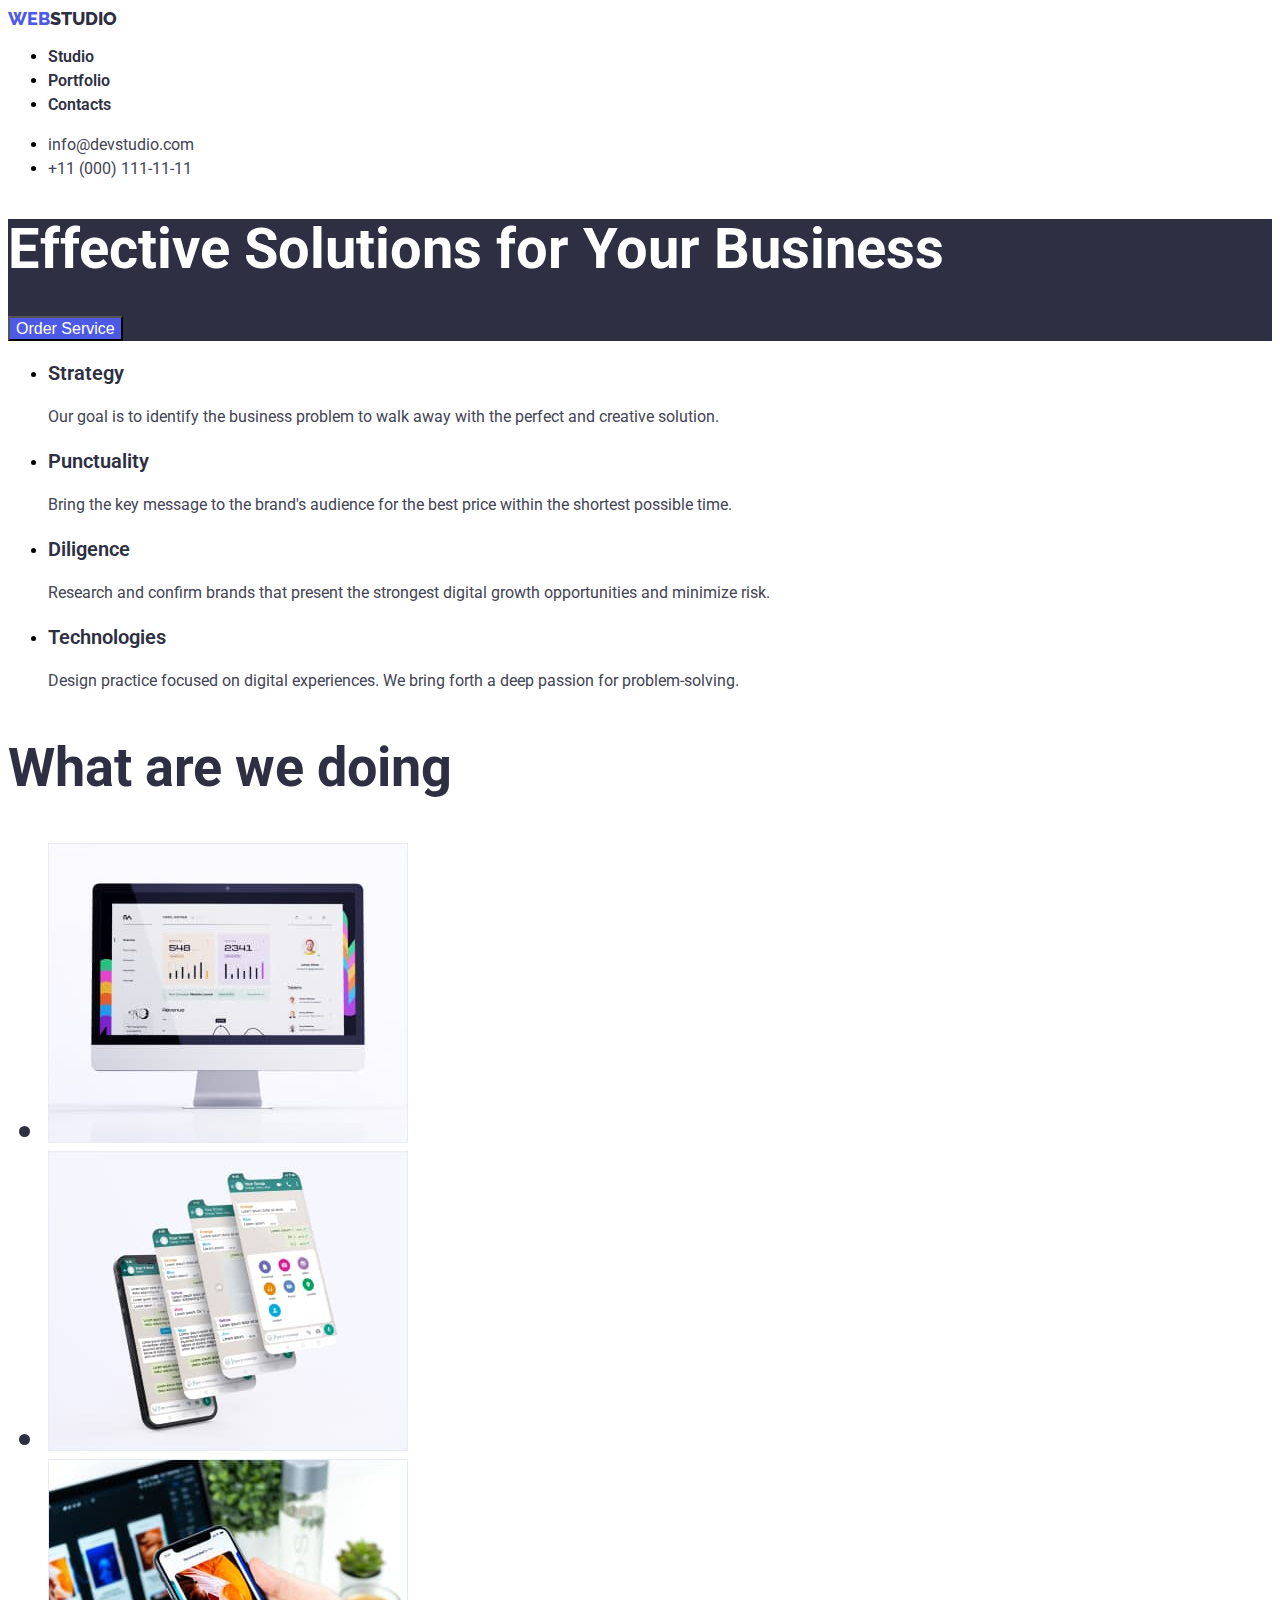
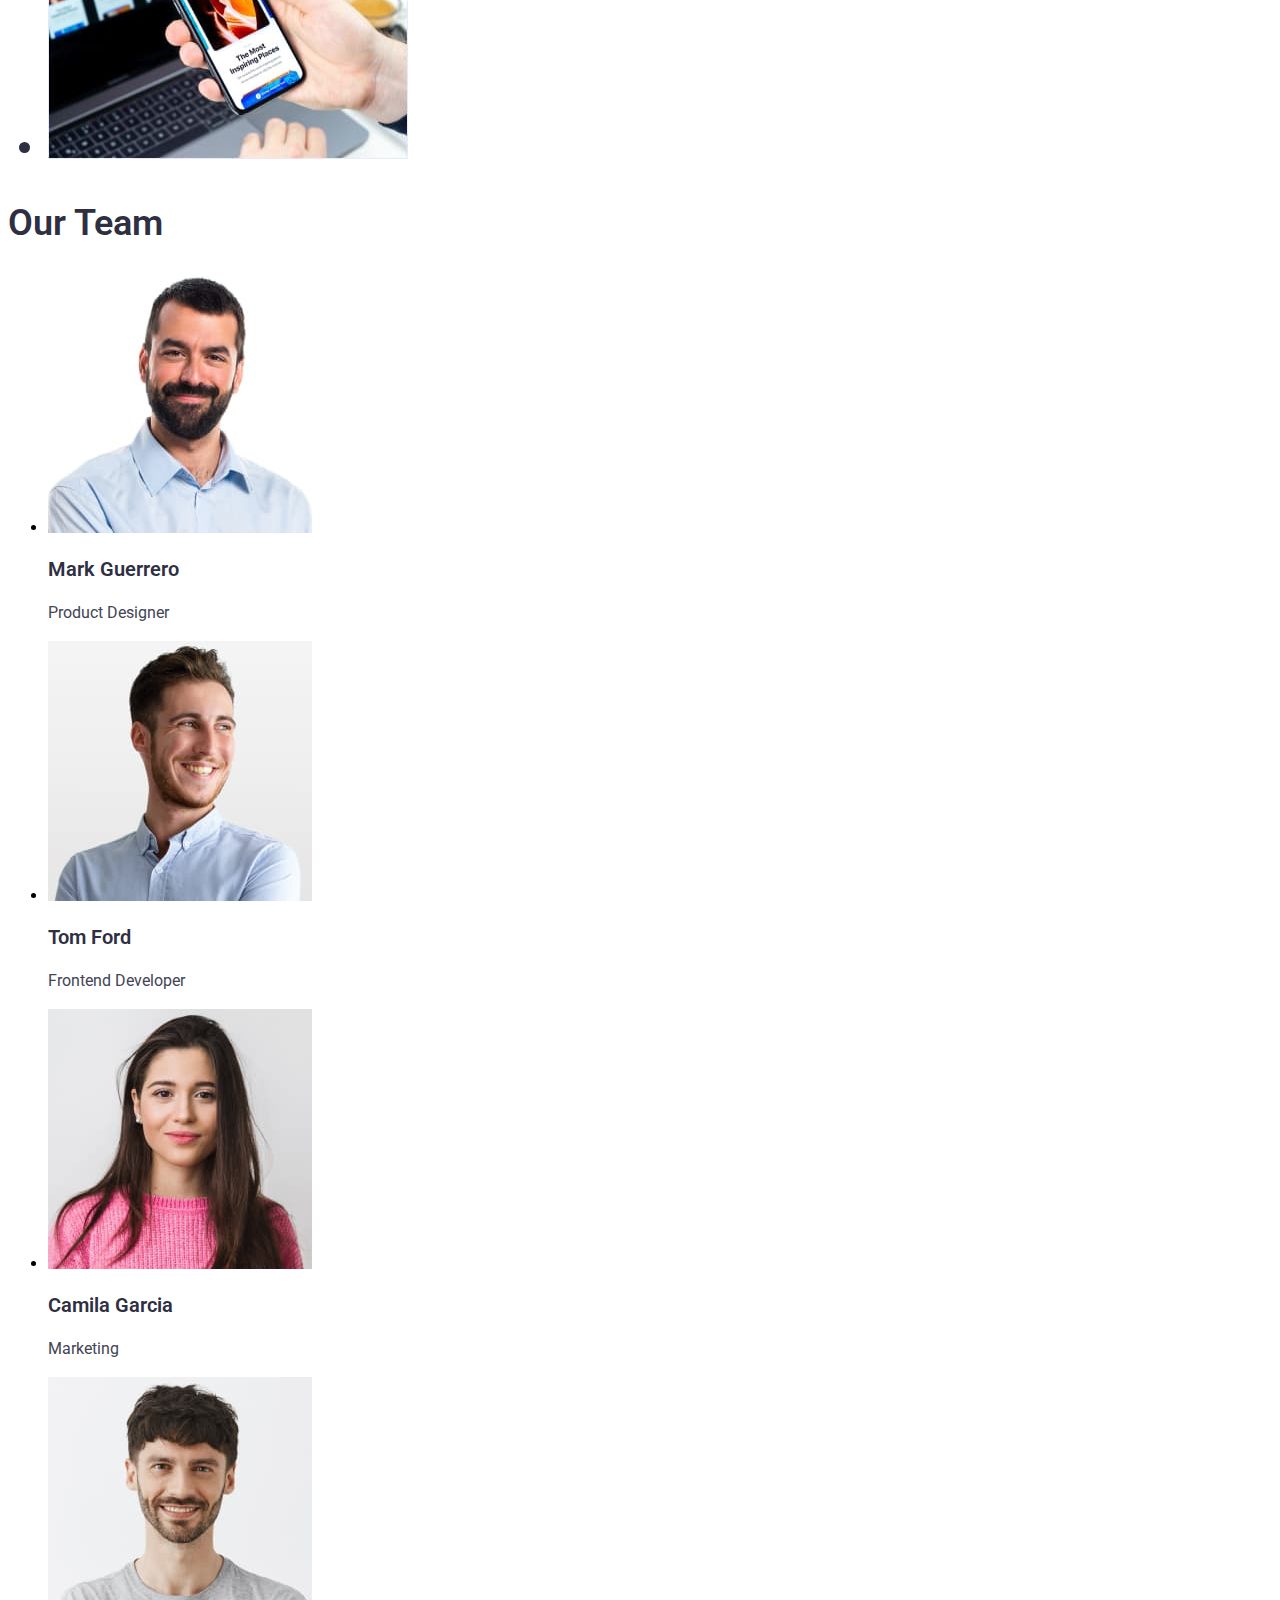
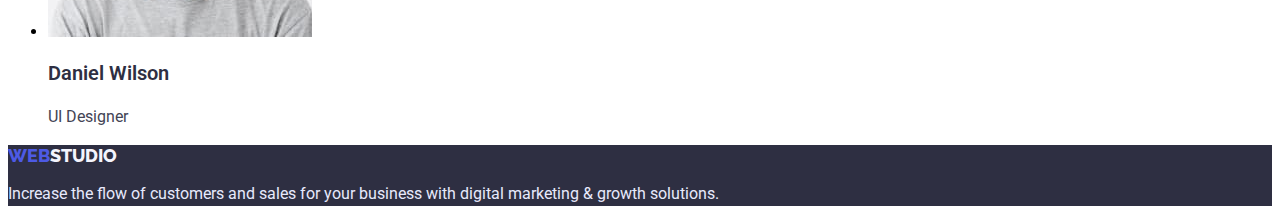
<file: index.html>
<!DOCTYPE html>
<html lang="en">

<head>
  <meta charset="UTF-8">
  <meta http-equiv="X-UA-Compatible" content="IE=edge">
  <meta name="viewport" content="width=device-width, initial-scale=1.0">
  <title>Module 2.1</title>

  <link rel="preconnect" href="https://fonts.googleapis.com">
  <link rel="preconnect" href="https://fonts.gstatic.com" crossorigin>
  <link
    href="https://fonts.googleapis.com/css2?family=Raleway:wght@700;800&family=Roboto:wght@400;500;700;900&display=swap"
    rel="stylesheet">
  <link rel="stylesheet" href="./css/style.css">

</head>


<body>
  <header class="header">
    <a href="/" class="logo">WEB</a><a href="/" class="logo studio">STUDIO</a>

    <nav>
      <ul class="header-list">
        <li><a class="header-link" href="/">Studio</a></li>
        <li><a class="header-link" href="/portfolio.html">Portfolio</a></li>
        <li><a class="header-link" href="/">Contacts</a></li>
      </ul>
    </nav>

    <ul>
      <li>
        <a class="contacts" href="mailto:info@devstudio.com">info@devstudio.com</a>
      </li>
      <li>
        <a class="contacts" href="tel:+11(000)111-11-11">+11 (000) 111-11-11</a>
      </li>
    </ul>


  </header>

  <main>

    <section class="service">
      <h1 class="title">Effective Solutions for Your Business</h1>
      <button type="button" class="service-btn">Order Service</button>
    </section>

    <section class="our-adventages">
      <ul>
        <li>
          <h3 class="quality">Strategy</h3>
          <p class="descript">Our goal is to identify the business
            problem to walk away with the perfect and creative solution. </p>
        </li>
        <li>
          <h3 class="quality">Punctuality</h3>
          <p class="descript">Bring the key message to the brand's audience for the best price within the shortest
            possible time.</p>
        </li>
        <li>
          <h3 class="quality">Diligence</h3>
          <p class="descript">Research and confirm brands that present the strongest digital growth opportunities and
            minimize risk.</p>
        </li>
        <li>
          <h3 class="quality">Technologies</h3>
          <p class="descript">Design practice focused on digital experiences. We bring forth a deep passion for
            problem-solving.</p>
        </li>
      </ul>
    </section>

    <section class="our-work">
      <h2>What are we doing</h2>
      <ul>
        <li>
          <img width="360" height="300" src="./img/Photo-1.jpg" alt="Computer">
        </li>
        <li>
          <img width="360" height="300" src="./img/Photo-2.jpg" alt="Messanger">
        </li>
        <li>
          <img width="360" height="300" src="./img/Photo-3.jpg" alt="Smartphone">
        </li>
      </ul>
    </section>

    <section>
      <h2 class="our-team">Our Team</h2>
      <ul>
        <li>
          <img width="264" height="260" src="./img/Our-Team-1.jpg" alt="Our-Team-1">
          <h3 class="personal">Mark Guerrero</h3>
          <p class="position">Product Designer</p>
        </li>
        <li>
          <img width="264" height="260" src="./img/Our-team-2.jpg" alt="Our-team-2">
          <h3 class="personal">Tom Ford</h3>
          <p class="position">Frontend Developer</p>
        </li>
        <li>
          <img width="264" height="260" src="./img/Our-Team-3.jpg" alt="Our-Team-3">
          <h3 class="personal">Camila Garcia</h3>
          <p class="position">Marketing</p>
        </li>
        <li>
          <img width="264" height="260" src="./img/Our-Team-4.jpg" alt="Our-Team-4">
          <h3 class="personal">Daniel Wilson</h3>
          <p class="position">UI Designer</p>
        </li>
      </ul>
    </section>

  </main>

  <footer class="footer">
    <a href="/" class="logo">WEB</a><a href="/" class="logo bottom">STUDIO</a>
    <p class="text">Increase the flow of customers and sales for your business with digital marketing & growth
      solutions.</p>
  </footer>
</body>

</html>
</file>
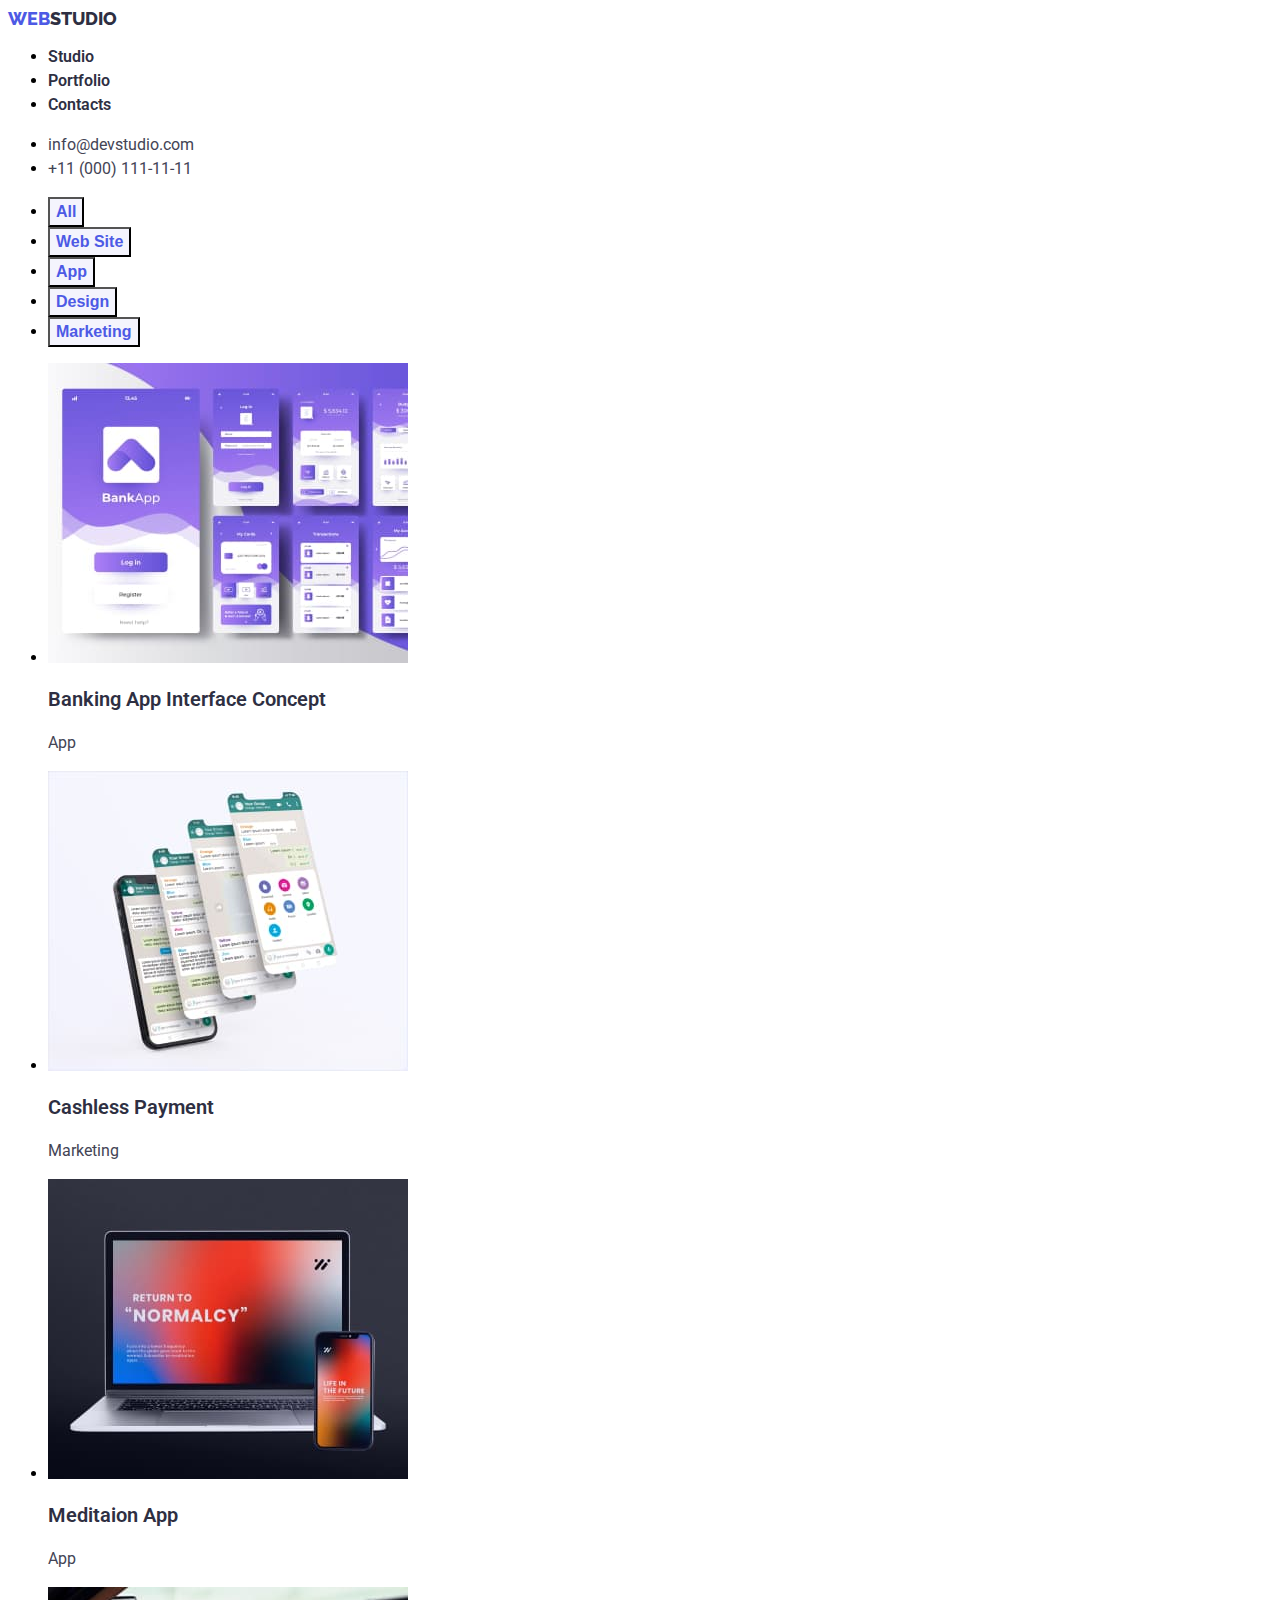
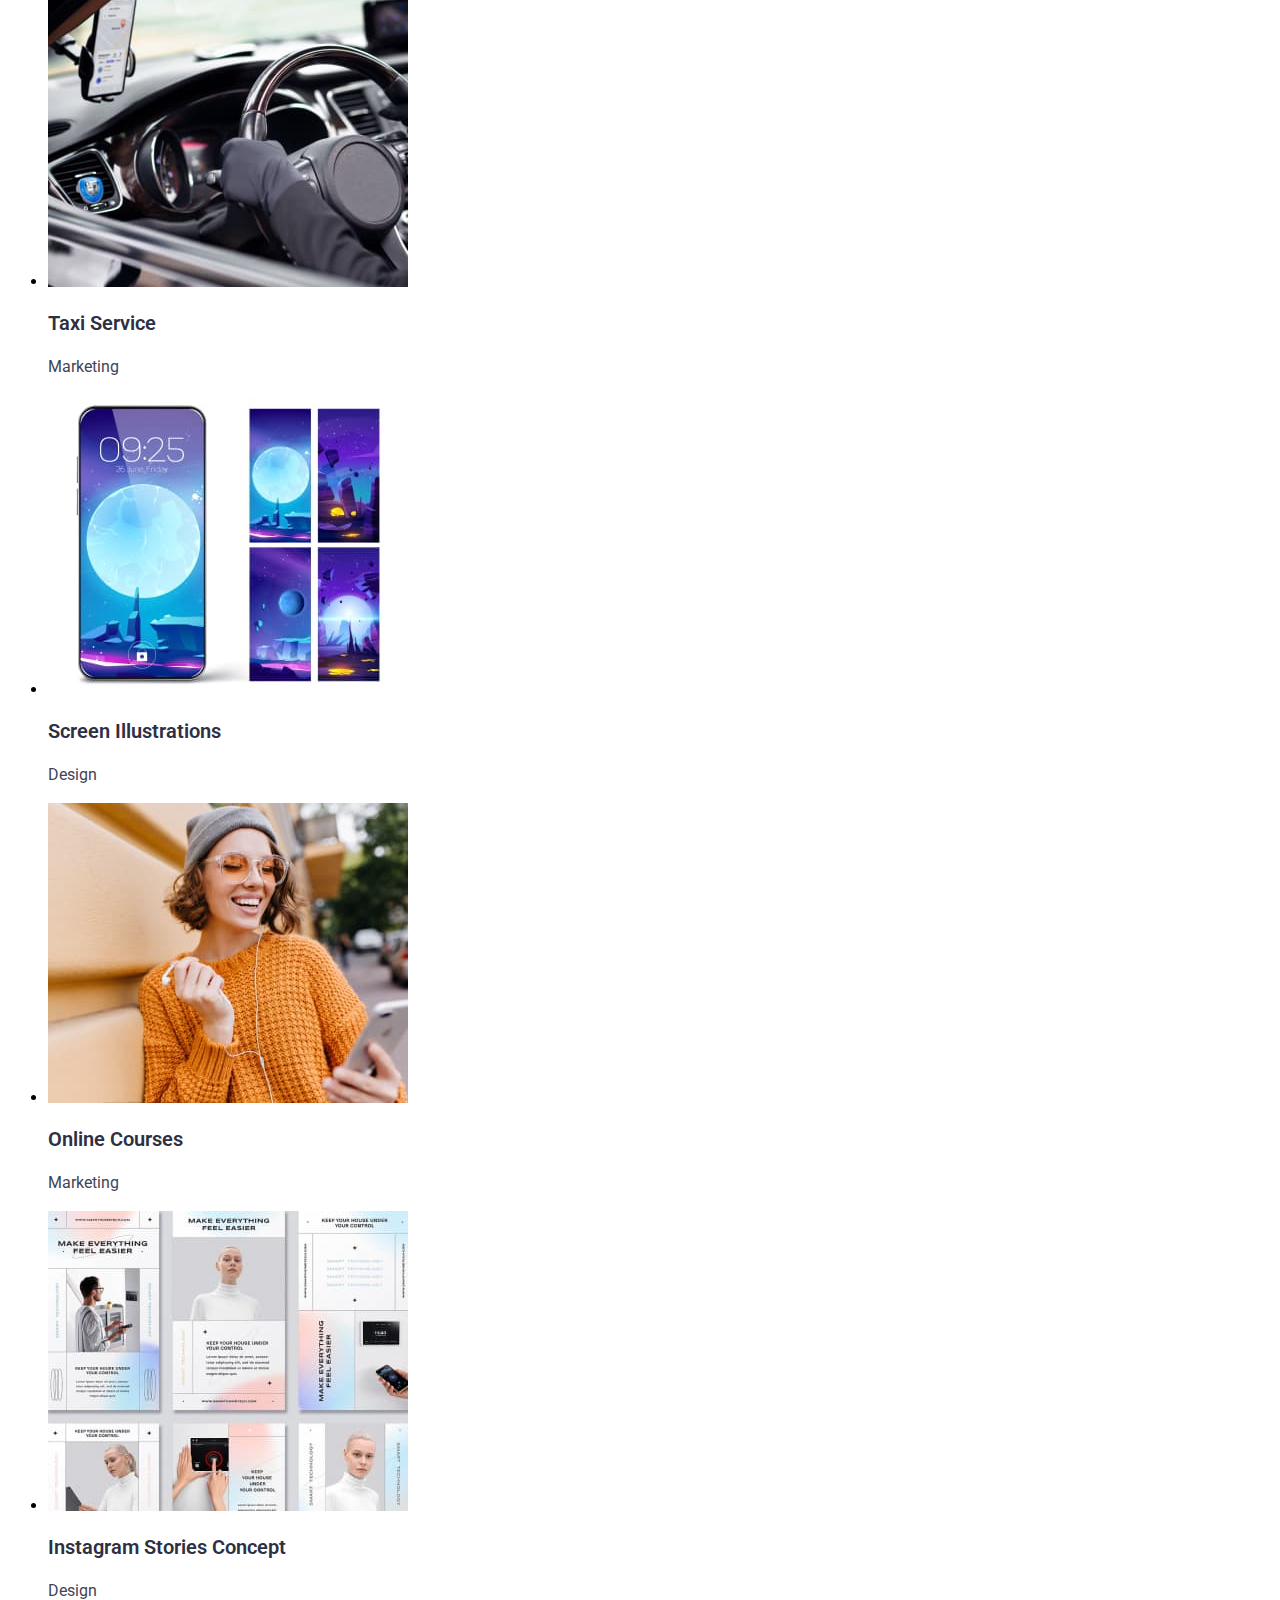
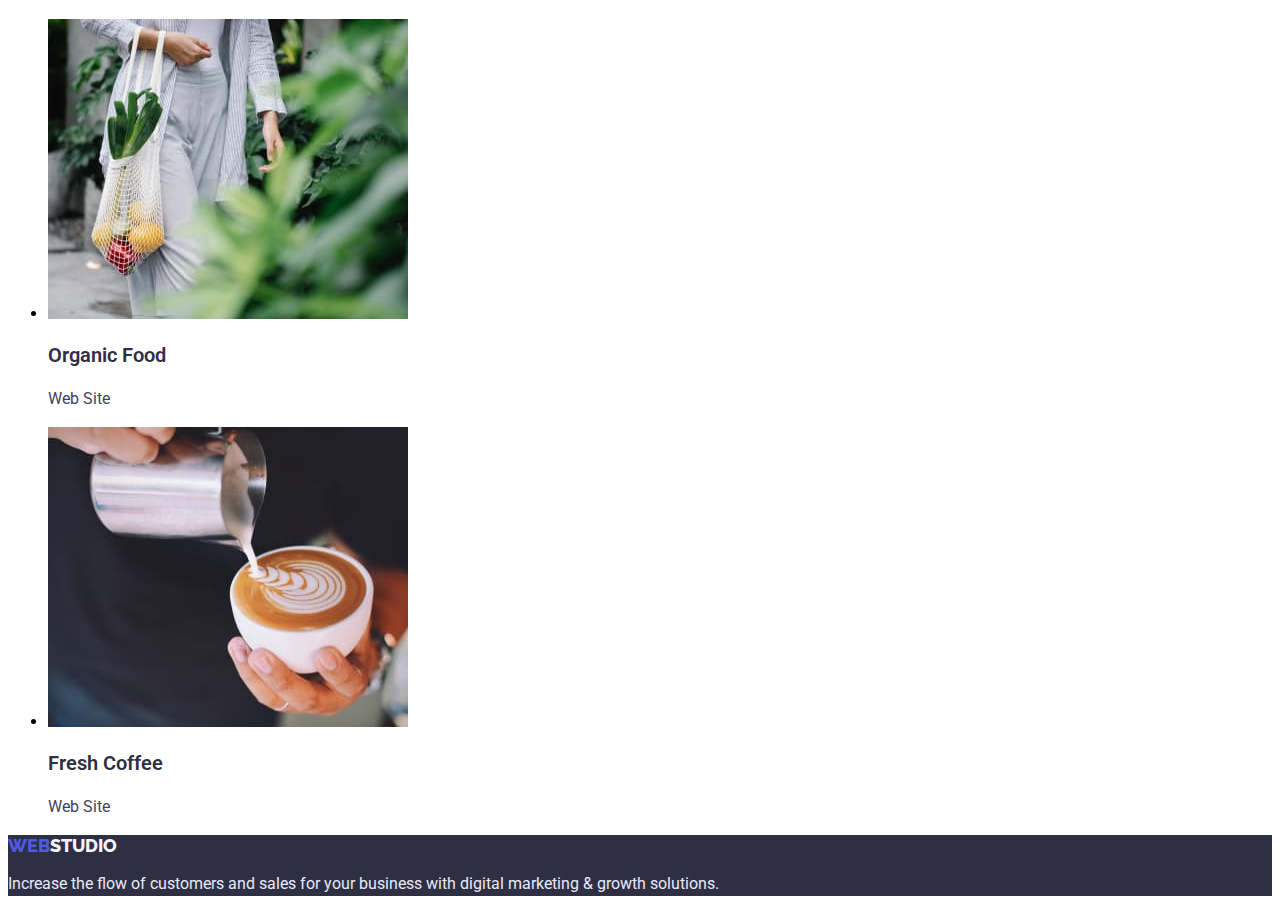
<file: portfolio.html>
<!DOCTYPE html>
<html lang="en">

<head>
    <meta charset="UTF-8">
    <meta http-equiv="X-UA-Compatible" content="IE=edge">
    <meta name="viewport" content="width=device-width, initial-scale=1.0">
    <title>Portfolio</title>
    
    <link rel="preconnect" href="https://fonts.googleapis.com">
    <link rel="preconnect" href="https://fonts.gstatic.com" crossorigin>
    <link href="https://fonts.googleapis.com/css2?family=Raleway:wght@700;800&family=Roboto:wght@400;500;700;900&display=swap" rel="stylesheet">
    
    
    <link rel="stylesheet" href="./css/style.css">
</head>

<body>
    <header class="header">
        <a href="/" class="logo">WEB</a><a href="/" class="logo studio">STUDIO</a>
    
        <nav>
          <ul class="header-list">
            <li><a class="header-link" href="/">Studio</a></li>
            <li><a class="header-link" href="/portfolio.html">Portfolio</a></li>
            <li><a class="header-link" href="/">Contacts</a></li>
          </ul>
        </nav>
    
        <ul>
          <li>
            <a class="contacts" href="mailto:info@devstudio.com">info@devstudio.com</a>
          </li>
          <li>
            <a class="contacts" href="tel:+11(000)111-11-11">+11 (000) 111-11-11</a>
          </li>
        </ul>
    
    
      </header>
    <main>
       <ul>
        <li><button type="button" class="filters">All</button></li>
        <li><button type="button" class="filters">Web Site</button></li>
        <li><button type="button" class="filters">App</button></li>
        <li><button type="button" class="filters">Design</button></li>
        <li><button type="button" class="filters">Marketing</button></li>
       </ul>
       
        <ul>
            <li>
                    <img src="./img/Portfolio-1.jpg" alt="Bankapp">
                    <h3 class="row">Banking App Interface Concept</h3>
                    <p class="row-text">App</p>
                    
            </li>
            <li>
                     <img src="./img/Photo-2.jpg" alt="">
                     <h3 class="row">Cashless Payment</h3>
                     <p class="row-text">Marketing</p>
            </li>
            <li>
                    <img src="./img/Portfolio-3.jpg" alt="Bankapp">
                    <h3 class="row">Meditaion App</h3>
                    <p class="row-text">App</p>
                    
            </li>
            <li>
                    <img src="./img/Portfolio-4.jpg" alt="Bankapp">
                    <h3 class="row">Taxi Service</h3>
                    <p class="row-text">Marketing</p>
                   
            </li>
            <li>
                    <img src="./img/Portfolio-5.jpg" alt="Bankapp">
                    <h3 class="row">Screen Illustrations</h3>
                    <p class="row-text">Design</p>
                  
            </li>
            <li>
                    <img src="./img/Portfolio-6.jpg" alt="Bankapp">
                    <h3 class="row">Online Courses</h3>
                    <p class="row-text">Marketing</p>
                    
            </li>
            <li>
                    <img src="./img/Portfolio-7.jpg" alt="Bankapp">
                    <h3 class="row">Instagram Stories Concept</h3>
                    <p class="row-text">Design</p>
                   
            </li>
            <li>
                
                    <img src="./img/Portfolio-8.jpg" alt="Bankapp">
                    <h3 class="row">Organic Food</h3>
                    <p class="row-text">Web Site</p>
                 
            </li>
            <li>
                <img src="./img/Portfolio-9.jpg" alt="Bankapp">
                <h3 class="row">Fresh Coffee</h3>
                <p class="row-text"> Web Site</p>
            </li>
        </ul>
   
    </main>
  
    <footer class="footer">
        <a href="/" class="logo">WEB</a><a href="/" class="logo bottom">STUDIO</a>
        <p class="text">Increase the flow of customers and sales for your business with digital marketing & growth solutions.</p>
      </footer>
    </body>

</body>

</html>
</file>
<file: css/style.css>
:root {
  --iris: #4d5ae5;
  --navy-blue: #2e2f42;
  --slate: #434455;
  --light-slate: #8e8f99;
  --light: #ffffff;
}

body {
  font-family: 'Raleway', sans-serif;
  font-family: 'Roboto', sans-serif;
  background-color: white;
}

/*_______HEADER_______*/

.logo {
  font-family: 'Raleway';
  font-style: normal;
  font-weight: 800;
  font-size: 18px;
  line-height: 21px;
  text-decoration: none;
  color: #4d5ae5;
}

.studio {
  color: #2e2f42;
}

.header-link {
  font-weight: 600;
  font-size: 16px;
  line-height: calc(24 / 16);
  color: #2e2f42;
  text-decoration: none;
}

.header-link:hover {
  color: #4d5ae5;
}

.contacts {
  font-weight: 400;
  font-size: 16px;
  line-height: calc(24 / 16);
  color: #434455;
  text-decoration: none;
}

.contacts:hover {
  color: #4d5ae5;
}

/*_______CARD_______ */

.service {
  color: #ffffff;
  background-color: #2e2f42;
  font-family: 'Roboto';
  font-style: normal;
  font-weight: 600;
}

.title {
  font-size: 56px;
  line-height: calc(60 / 56);
}

.service-btn {
  font-size: 16px;
  line-height: calc(19 / 16);
  background: #4d5ae5;
  cursor: pointer;
  color: #ffffff;
}

.service-btn :hover {
  background: #404bbf;
}

/*_______OUR ADVENTAGES_______*/

.quality {
  font-weight: 600;
  font-size: 20px;
  line-height: calc(24 / 20);
  color: #2e2f42;
}

.descript {
  font-weight: 400;
  font-size: 16px;
  line-height: calc(24 / 16);
  color: #434455;
}

/*_______OUR WORK_______ */
.our-work {
  font-weight: 600;
  font-size: 36px;
  line-height: calc(40 / 36);
  color: #2e2f42;
}

/*_______TEAM_______ */
.our-team {
  font-weight: 600;
  font-size: 36px;
  line-height: calc(40 / 36);
  color: #2e2f42;
}

.personal {
  font-weight: 600;
  font-size: 20px;
  line-height: calc(24 / 20);
  color: #2e2f42;
}
.position {
  font-weight: 400;
  font-size: 16px;
  line-height: 24px;
  color: #434455;
}

/*_______FOOTER_______ */
.footer {
  background: #2e2f42;
}

.bottom {
  color: #f4f4fd;
  font-weight: 800;
  font-size: 18px;
  line-height: calc(21 / 18);
}

.text {
  font-weight: 400;
  font-size: 16px;
  line-height: calc(24 / 16);
  color: #e7e9fc;
}

/* _______________________PORTFOLIO______________________ */

/* _______FILTERS_______ */
.filters {
  background: #f4f4fd;
  font-weight: 600;
  font-size: 16px;
  line-height: calc(24 / 16);
  color: #4d5ae5;
  cursor: pointer;
}

.filters:hover,
.filters:focus {
  color: #ffffff;
  background-color: #4d5ae5;
}

.row {
  font-weight: 600;
  font-size: 20px;
  line-height: calc(24 / 20);
  color: #2e2f42;
}

.row-text {
  font-weight: 400;
  font-size: 16px;
  line-height: calc(24 / 16);
  color: #434455;
}
</file>
